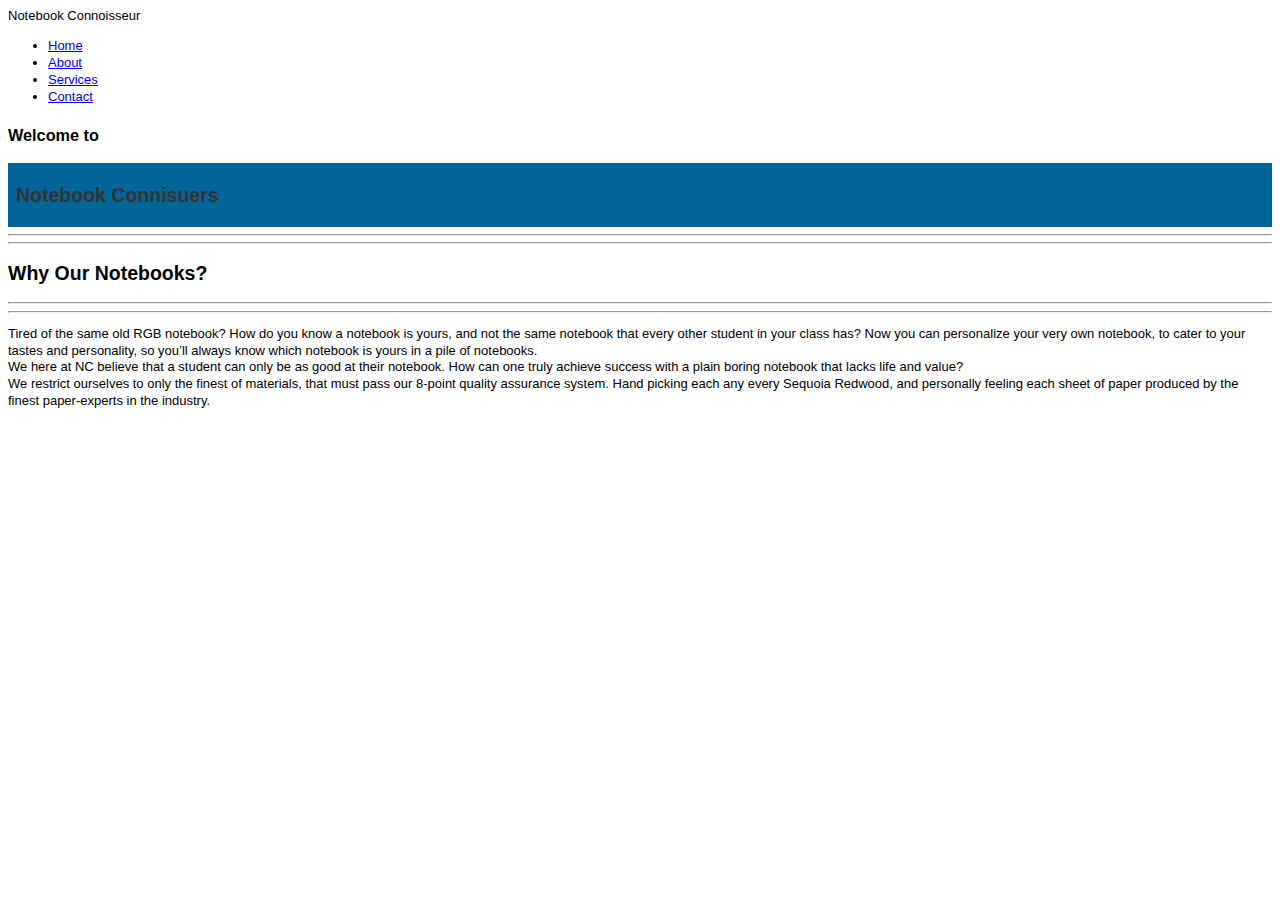
<file: index.html>
<!DOCTYPE html>
<html lang="en">

<head>
    <meta charset="utf-8">
    <meta name="viewport" content="width=device-width, initial-scale=1.0">
    <meta name="description" content="">
    <meta name="author" content="">

    <title>Home - Notebook Connoisseur</title>

    <!-- Add custom CSS here -->
    <link href="css/ss.css" rel="stylesheet">
</head>

<body>

    <div class="brand">Notebook Connoisseur</div>

    <nav class="" role="navigation">
        <div class="container">

            <!-- Collect the nav links, forms, and other content for toggling -->
            <div class="">
                <ul class="" id="nad">
                    <li><a href="index.html">Home</a>
                    </li>
                    <li><a href="about.html">About</a>
                    </li>
                    <li><a href="services.html">Services</a>
                    </li>
                    <li><a href="contact.html">Contact</a>
                    </li>
                </ul>
            </div>
            <!-- /.navbar-collapse -->
        </div>
        <!-- /.container -->
    </nav>

    <div class="container">

        <div class="row">
            <div class="box">
                <div class="col-lg-12 text-center">
                    <h2>
                        <small>Welcome to</small>
                    </h2>
                    <h1>
                        <span class="brand-name">Notebook Connisuers</span>
                    </h1>
                    <hr class="tagline-divider">
                </div>
            </div>
        </div>

        <div class="row">
            <div class="box">
                <div class="col-lg-12">
                    <hr>
                    <h2 class="intro-text text-center">Why <strong> Our Notebooks?</strong>
                    </h2>
                    <hr>
                    <hr class="visible-xs">
                    <p>Tired of the same old RGB notebook? How do you know a notebook is yours, and not the same notebook that every other student in your class has? Now you can personalize your very own notebook, to cater to your tastes and personality, so you’ll always know which notebook is yours in a pile of notebooks.
                    <br/>
                    We here at NC believe that a student can only be as good at their notebook. How can one truly achieve success with a plain boring notebook that lacks life and value?
                    <br/>
                    We restrict ourselves to only the finest of materials, that must pass our 8-point quality assurance system. Hand picking each any every Sequoia Redwood, and personally feeling each sheet of paper produced by the finest paper-experts in the industry.</p>
                </div>
            </div>
        </div>

    </div>
    <!-- /.container -->

    <footer>
        <div class="container">
            <div class="row">
                <div class="text-center">
                </div>
            </div>
        </div>
    </footer>

</body>

</html>
</file>
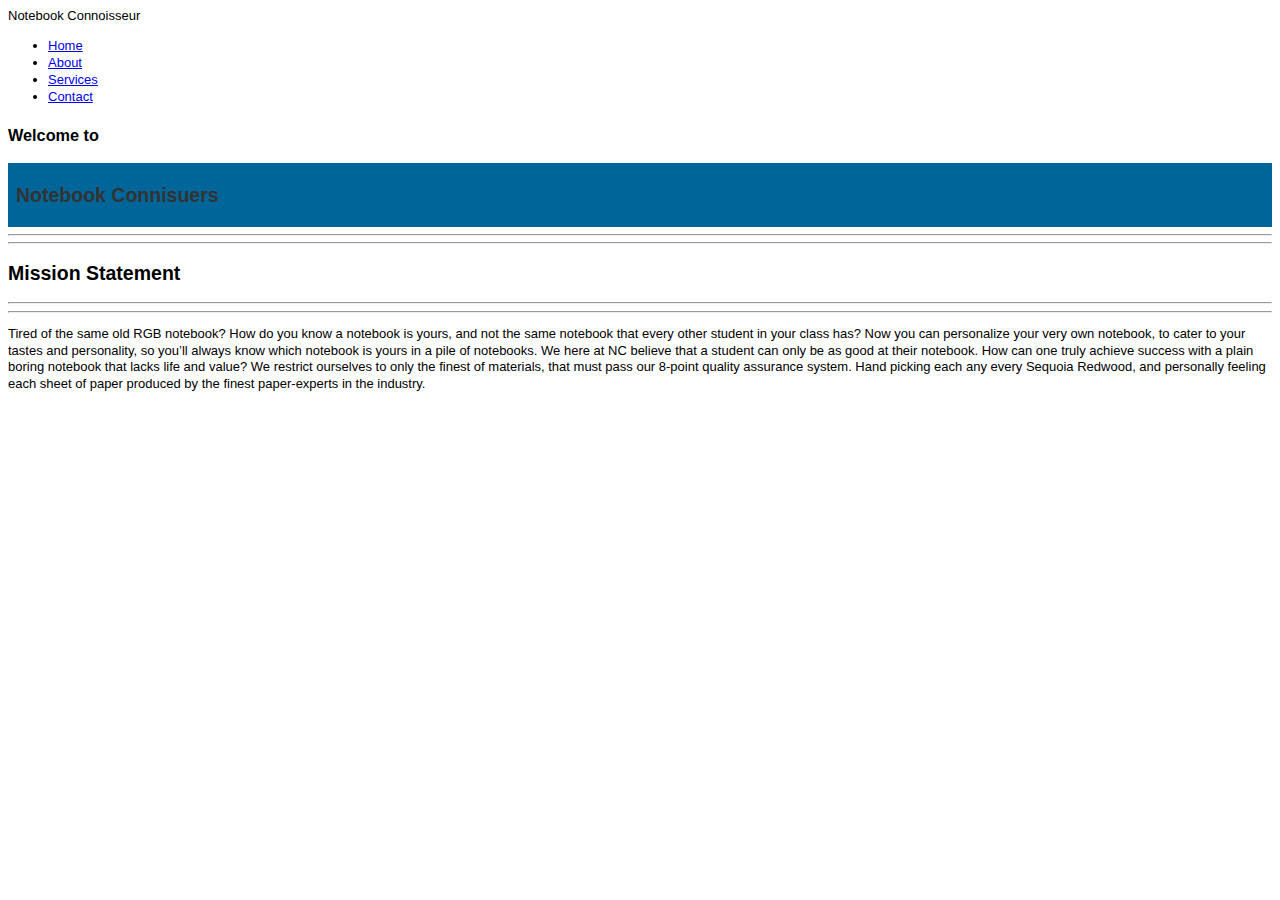
<file: about.html>
<!DOCTYPE html>
<html lang="en">

<head>
    <meta charset="utf-8">
    <meta name="viewport" content="width=device-width, initial-scale=1.0">
    <meta name="description" content="">
    <meta name="author" content="">

    <title>About - Notebook Connoisseur</title>

    <!-- Add custom CSS here -->
    <link href="css/ss.css" rel="stylesheet">
</head>

<body>

    <div class="brand">Notebook Connoisseur</div>

    <nav class="" role="navigation">
        <div class="container">

            <!-- Collect the nav links, forms, and other content for toggling -->
            <div class="">
                <ul class="" id="nad">
                    <li><a href="index.html">Home</a>
                    </li>
                    <li><a href="about.html">About</a>
                    </li>
                    <li><a href="services.html">Services</a>
                    </li>
                    <li><a href="contact.html">Contact</a>
                    </li>
                </ul>
            </div>
            <!-- /.navbar-collapse -->
        </div>
        <!-- /.container -->
    </nav>

    <div class="container">

        <div class="row">
            <div class="box">
                <div class="text-center">
                    <h2>
                        <small>Welcome to</small>
                    </h2>
                    <h1>
                        <span class="brand-name">Notebook Connisuers</span>
                    </h1>
                    <hr class="tagline-divider">
                </div>
            </div>
        </div>

        <div class="row">
            <div class="box">
                <div class="col-lg-12">
                    <hr>
                    <h2 class="intro-text text-center">Mission Statement</strong>
                    </h2>
                    <hr>
                    <hr class="visible-xs">
                    <p>Tired of the same old RGB notebook? How do you know a notebook is yours, and not the same notebook that every other student in your class has? Now you can personalize your very own notebook, to cater to your tastes and personality, so you’ll always know which notebook is yours in a pile of notebooks.

                    We here at NC believe that a student can only be as good at their notebook. How can one truly achieve success with a plain boring notebook that lacks life and value?

                    We restrict ourselves to only the finest of materials, that must pass our 8-point quality assurance system. Hand picking each any every Sequoia Redwood, and personally feeling each sheet of paper produced by the finest paper-experts in the industry.</p>
                </div>
            </div>
        </div>

    </div>
    <!-- /.container -->

    <footer>
        <div class="container">
            <div class="row">
                <div class="text-center">
                </div>
            </div>
        </div>
    </footer>

</body>

</html>
</file>
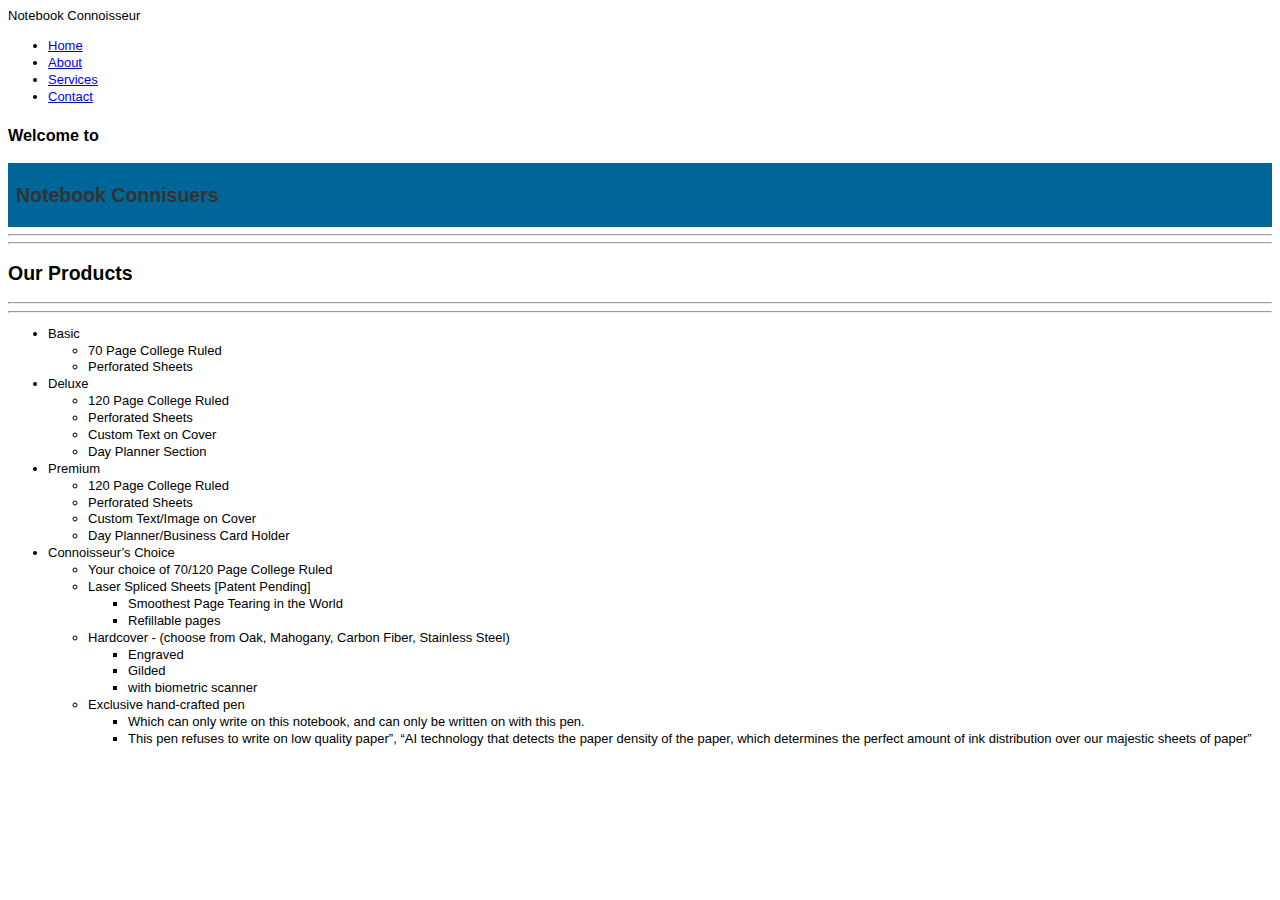
<file: services.html>
<!DOCTYPE html>
<html lang="en">

<head>
    <meta charset="utf-8">
    <meta name="viewport" content="width=device-width, initial-scale=1.0">
    <meta name="description" content="">
    <meta name="author" content="">

    <title>About - Notebook Connoisseur</title>

    <!-- Add custom CSS here -->
    <link href="css/ss.css" rel="stylesheet">
</head>

<body>

    <div class="brand">Notebook Connoisseur</div>

    <nav class="" role="navigation">
        <div class="container">

            <!-- Collect the nav links, forms, and other content for toggling -->
            <div class="">
                <ul class="" id="nad">
                    <li><a href="index.html">Home</a>
                    </li>
                    <li><a href="about.html">About</a>
                    </li>
                    <li><a href="services.html">Services</a>
                    </li>
                    <li><a href="contact.html">Contact</a>
                    </li>
                </ul>
            </div>
            <!-- /.navbar-collapse -->
        </div>
        <!-- /.container -->
    </nav>

    <div class="container">

        <div class="row">
            <div class="box">
                <div class="col-lg-12 text-center">
                    <h2>
                        <small>Welcome to</small>
                    </h2>
                    <h1>
                        <span class="brand-name">Notebook Connisuers</span>
                    </h1>
                    <hr class="tagline-divider">
                </div>
            </div>
        </div>

        <div class="row">
            <div class="box">
                <div class="col-lg-12">
                    <hr>
                    <h2 class="intro-text text-center">Our Products</strong>
                    </h2>
                    <hr>
                    <hr class="visible-xs">
                    <p>
                        <ul>
                            <li>Basic</li>
                            <ul>
                                <li>70 Page College Ruled</li>
                                <li>Perforated Sheets</li>
                            </ul>
                            <li>Deluxe</li>
                            <ul>
                                <li>120 Page College Ruled</li>
                                <li>Perforated Sheets</li>
                                <li>Custom Text on Cover</li>
                                <li>Day Planner Section</li>
                            </ul>
                            <li>Premium</li>
                            <ul>
                                <li>120 Page College Ruled</li>
                                <li>Perforated Sheets</li>
                                <li>Custom Text/Image on Cover</li>
                                <li>Day Planner/Business Card Holder</li>
                            </ul>
                            <li>Connoisseur’s Choice</li>
                            <ul>
                                <li>Your choice of 70/120 Page College Ruled</li>
                                <li>Laser Spliced Sheets [Patent Pending]</li>
                                <ul>
                                    <li>Smoothest Page Tearing in the World</li>
                                    <li>Refillable pages</li>
                                </ul>
                                <li>Hardcover - (choose from Oak, Mahogany, Carbon Fiber, Stainless Steel)</li>
                                <ul>
                                    <li>Engraved</li>
                                    <li>Gilded</li>
                                    <li>with biometric scanner</li>
                                </ul>
                                <li>Exclusive hand-crafted pen</li>
                                <ul>
                                    <li>Which can only write on this notebook, and can only be written on with this pen.</li>
                                    <li>This pen refuses to write on low quality paper”, “AI technology that detects the paper density of the paper, which determines the perfect amount of ink distribution over our majestic sheets of paper”</li>
                                </ul>
                            </ul>
                        </ul>
                    </p>
                </div>
            </div>
        </div>

    </div>
    <!-- /.container -->

    <footer>
        <div class="container">
            <div class="row">
                <div class="text-center">
                </div>
            </div>
        </div>
    </footer>

</body>

</html>
</file>
<file: css/ss.css>
#nav {
   width: 100%;
   float: left;
   margin: 0 0 3em 0;
   padding: 0;
   list-style: none;
   background-color: #f2f2f2;
   border-bottom: 1px solid #ccc; 
   border-top: 1px solid #ccc; }
#nav li {
   float: left; }
#nav li a {
   display: block;
   padding: 8px 15px;
   text-decoration: none;
   font-weight: bold;
   color: #069;
   border-right: 1px solid #ccc; }
#nav li a:hover {
   color: #c00;
   background-color: #fff; }
/* End navigation bar styling. */

/* This is just styling for this specific page. */
body {
   font: small/1.3 Arial, Helvetica, sans-serif; }
#wrap {
   width: 750px;
   margin: 0 auto;
   background-color: #fff; }
h1 {
   font-size: 1.5em;
   padding: 1em 8px;
   color: #333;
   background-color: #069;
   margin: 0; }
#content {
   padding: 0 50px 50px; 
}
</file>
